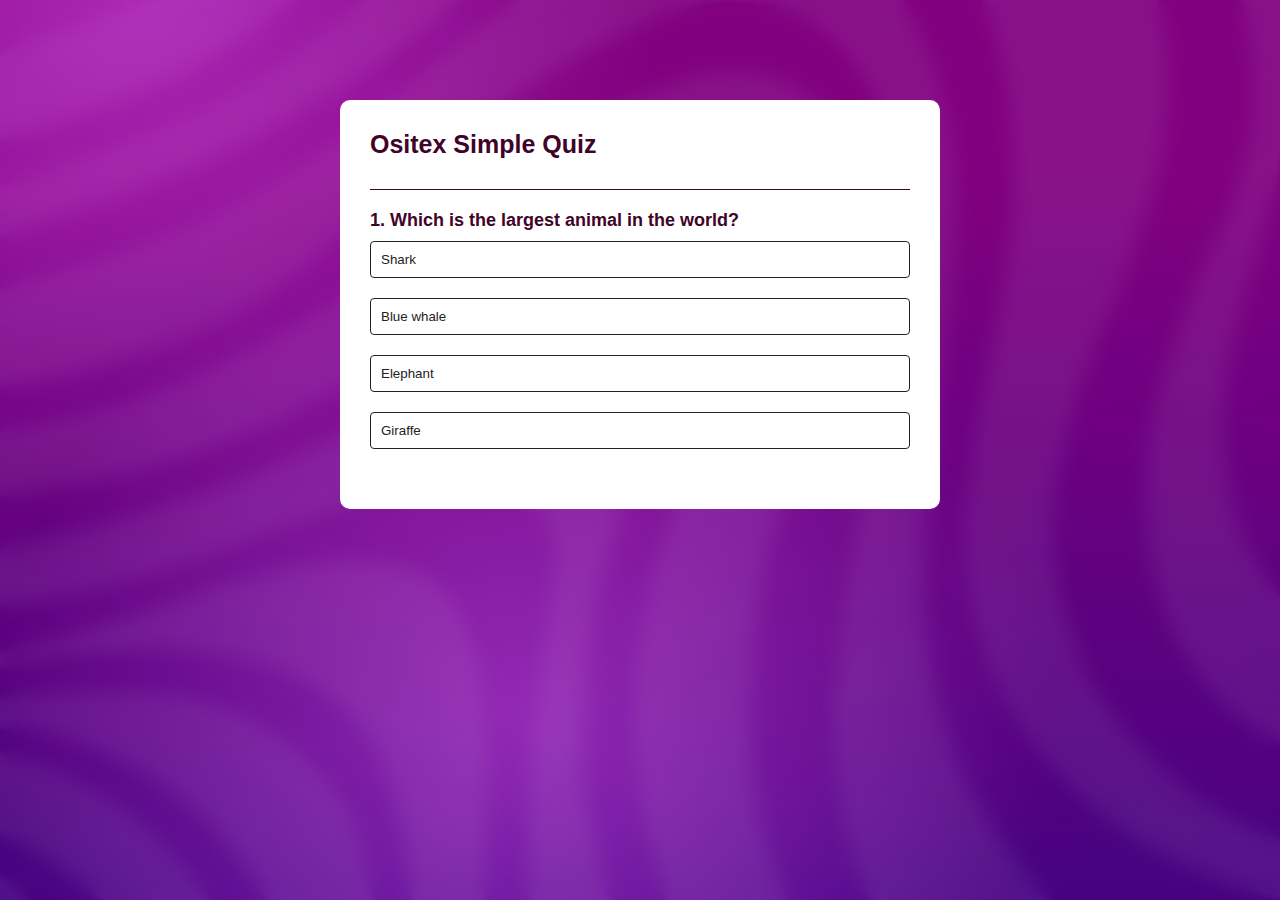
<file: index.html>
<!DOCTYPE html>
<html lang="en">

<head>
    <meta charset="UTF-8">
    <meta name="viewport" content="width=device-width, initial-scale=1">
    <title>Ositex Quiz App</title>
    <link rel="stylesheet" href="style.css">
</head>

<body>
    <div class="app">
        <h1>Ositex Simple Quiz</h1>
        <div class="quiz">
            <h2 id="question">Question goes here</h2>
            <div id="answer-buttons">
                <button class="btn">Answer 1</button>
                <button class="btn">Answer 2</button>
                <button class="btn">Answer 3</button>
                <button class="btn">Answer 4</button>
            </div>
            <button id="next-btn">Next</button>
        </div>
    </div>

    <script src="script.js"></script>
</body>

</html>
</file>
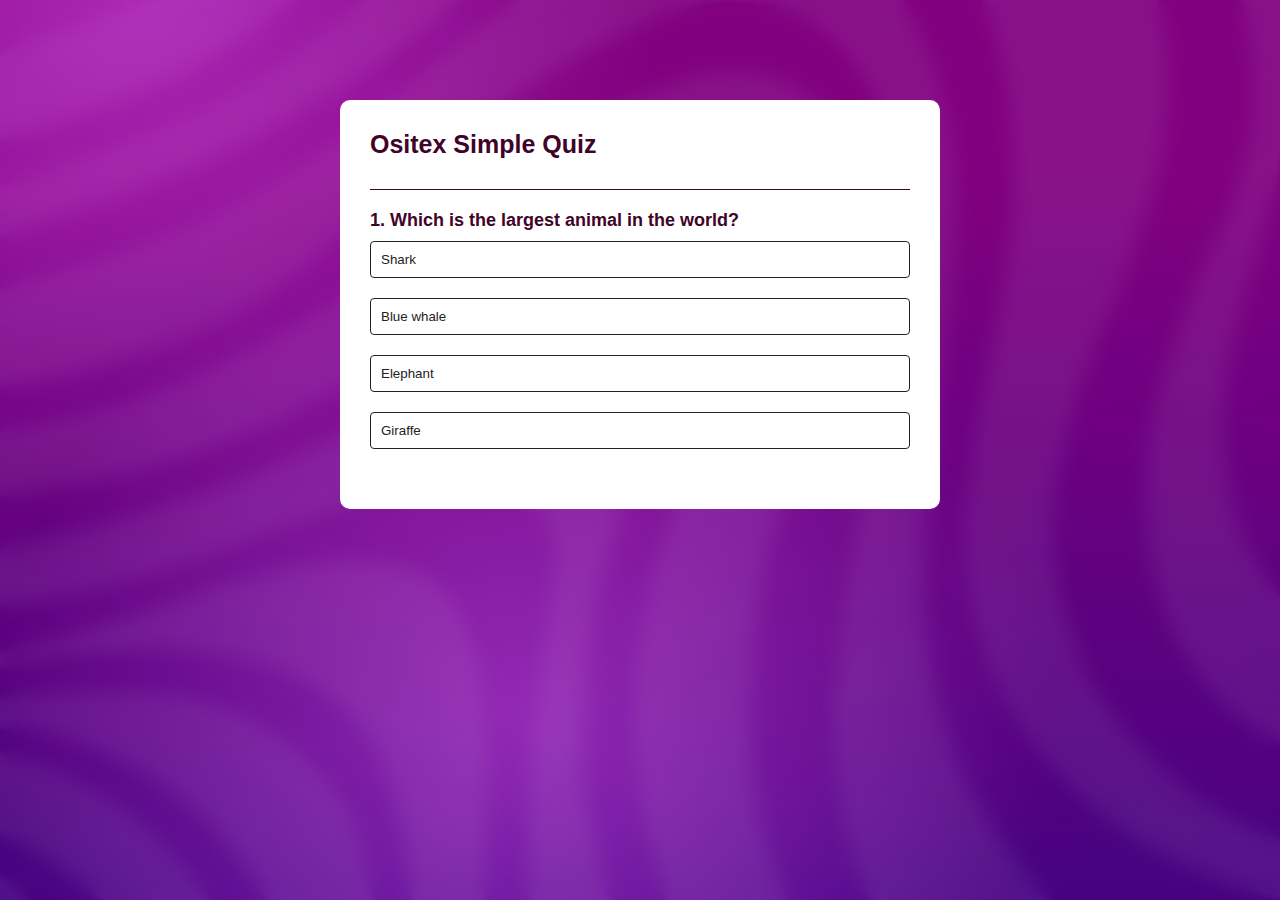
<file: Quiz app.html>
<!DOCTYPE html>
<html lang="en">

<head>
    <meta charset="UTF-8">
    <meta name="viewport" content="width=device-width, initial-scale=1">
    <title>Ositex Quiz App</title>
    <link rel="stylesheet" href="Quiz App.css">
</head>

<body>
    <div class="app">
        <h1>Ositex Simple Quiz</h1>
        <div class="quiz">
            <h2 id="question">Question goes here</h2>
            <div id="answer-buttons">
                <button class="btn">Answer 1</button>
                <button class="btn">Answer 2</button>
                <button class="btn">Answer 3</button>
                <button class="btn">Answer 4</button>
            </div>
            <button id="next-btn">Next</button>
        </div>
    </div>

    <script src="Quiz App1.js"></script>
</body>

</html>
</file>
<file: style.css>
* {
    margin: 0;
    padding: 0;
    font-family: 'Poppins', sans-serif;
    box-sizing: border-box;
}

body {
    background-image: url(122.jpg);
    background-size: cover;
    background-position: center;
    background-attachment: fixed;
    position: relative;
}

body::before {
    content: '';
    position: fixed;
    top: 0;
    left: 0;
    width: 100%;
    height: 100%;
    background-image: url(122.jpg);
    background-size: cover;
    background-position: center;
    filter: blur(10px);
    z-index: -1;
}

.app {
    background: #fff;
    width: 90%;
    max-width: 600px;
    margin: 100px auto 0;
    border-radius: 10px;
    padding: 30px;
    position: relative;
    z-index: 1;
}

.app h1 {
    font-size: 25px;
    color: rgb(65, 4, 41);
    font-weight: 600;
    border-bottom: 1px solid rgb(65, 4, 41);
    ;
    padding-bottom: 30px;
}

.quiz {
    padding: 20px 0;
}

.quiz h2 {
    font-size: 18px;
    color: rgb(65, 4, 41);
    ;
    font-weight: 600;
}

.btn {
    background: #fff;
    color: #222;
    font-weight: 500;
    width: 100%;
    border: 1px solid #222;
    padding: 10px;
    margin: 10px 0;
    text-align: left;
    border-radius: 4px;
    cursor: pointer;
    transition: all 0.3s;
}

.btn:hover:not([disabled]) {
    background: rgb(65, 4, 41);
    color: #fff;
}

.btn:disabled {
    cursor: no-drop;
}

#next-btn {
    background: rgb(65, 4, 41);
    color: #fff;
    font-weight: 500;
    width: 150px;
    border: 0;
    padding: 10px;
    margin: 20px auto 0;
    border-radius: 4px;
    cursor: pointer;
    display: none;
}

.correct {
    background: #9aeabc;
}

.incorrect {
    background: #ff9393;
}
</file>
<file: Quiz App.css>
* {
    margin: 0;
    padding: 0;
    font-family: 'Poppins', sans-serif;
    box-sizing: border-box;
}

body {
    background-image: url(122.jpg);
    background-size: cover;
    background-position: center;
    background-attachment: fixed;
    position: relative;
}

body::before {
    content: '';
    position: fixed;
    top: 0;
    left: 0;
    width: 100%;
    height: 100%;
    background-image: url(122.jpg);
    background-size: cover;
    background-position: center;
    filter: blur(10px);
    z-index: -1;
}

.app {
    background: #fff;
    width: 90%;
    max-width: 600px;
    margin: 100px auto 0;
    border-radius: 10px;
    padding: 30px;
    position: relative;
    z-index: 1;
}

.app h1 {
    font-size: 25px;
    color: rgb(65, 4, 41);
    font-weight: 600;
    border-bottom: 1px solid rgb(65, 4, 41);
    ;
    padding-bottom: 30px;
}

.quiz {
    padding: 20px 0;
}

.quiz h2 {
    font-size: 18px;
    color: rgb(65, 4, 41);
    ;
    font-weight: 600;
}

.btn {
    background: #fff;
    color: #222;
    font-weight: 500;
    width: 100%;
    border: 1px solid #222;
    padding: 10px;
    margin: 10px 0;
    text-align: left;
    border-radius: 4px;
    cursor: pointer;
    transition: all 0.3s;
}

.btn:hover:not([disabled]) {
    background: rgb(65, 4, 41);
    color: #fff;
}

.btn:disabled {
    cursor: no-drop;
}

#next-btn {
    background: rgb(65, 4, 41);
    color: #fff;
    font-weight: 500;
    width: 150px;
    border: 0;
    padding: 10px;
    margin: 20px auto 0;
    border-radius: 4px;
    cursor: pointer;
    display: none;
}

.correct {
    background: #9aeabc;
}

.incorrect {
    background: #ff9393;
}
</file>
